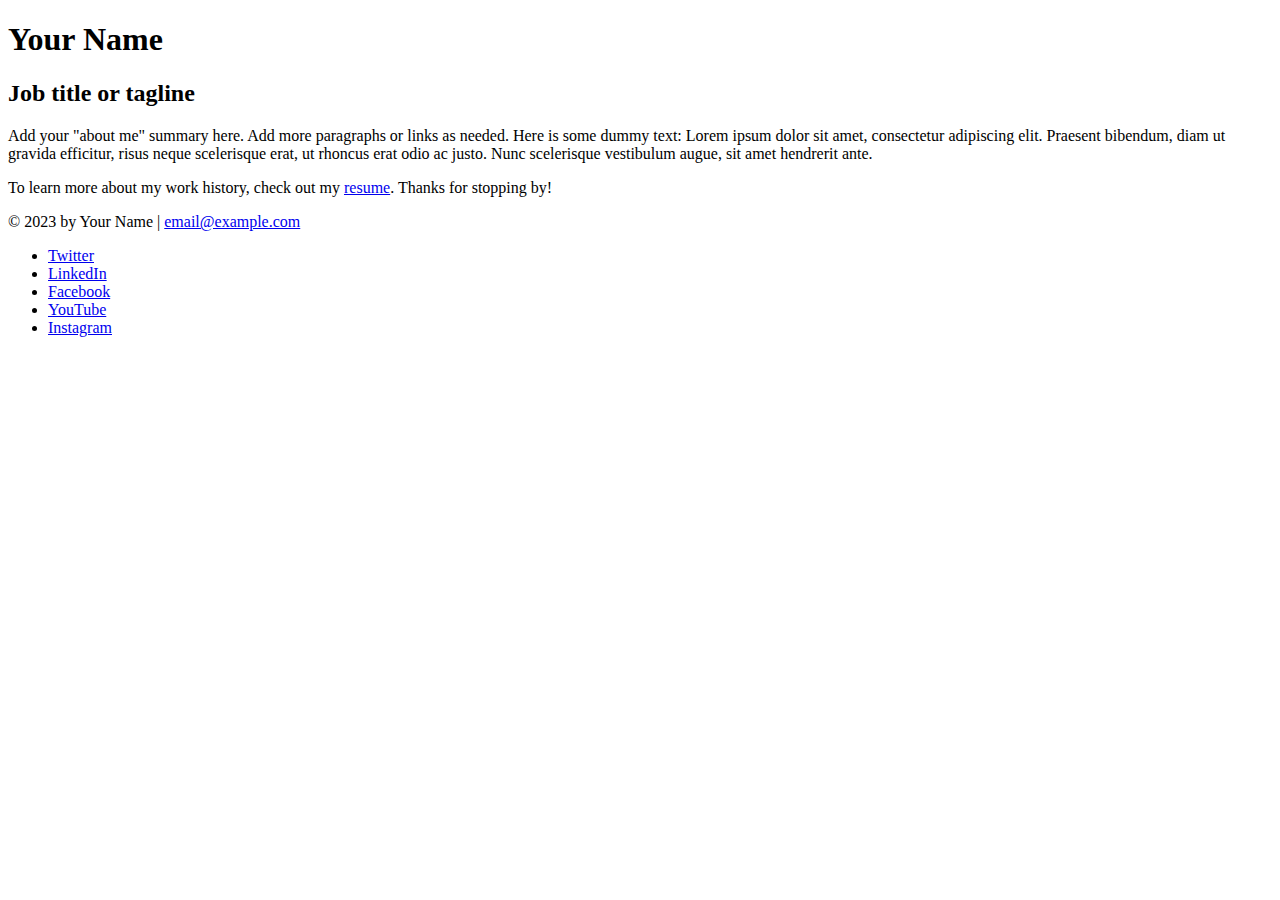
<file: index.html>
<!DOCTYPE html>
<html lang="en">
  <head>
    <meta charset="UTF-8">
    <meta name="viewport" content="width=device-width, initial-scale=1">
    <title>Add a relevant page title</title>
  </head>
  <body>
    <!-- //  INTRO  // -->
    <header>
      <!-- Start content edits below this line. -->
      <h1>Your Name</h1>
      <h2>Job title or tagline</h2>

      <!-- End content edits here. -->
    </header>

    <!-- //  ABOUT ME  // -->
    <main>
      <!-- Start content edits below this line. -->
      <p>Add your "about me" summary here. Add more paragraphs or links as needed. Here is some dummy text: Lorem ipsum dolor sit amet, consectetur adipiscing elit. Praesent bibendum, diam ut gravida efficitur, risus neque scelerisque erat, ut rhoncus erat odio ac justo. Nunc scelerisque vestibulum augue, sit amet hendrerit ante.</p>
      <p>To learn more about my work history, check out my <a href="resume.html"> resume</a>. Thanks for stopping by!</p>

      <!-- End content edits here. -->
    </main>

    <!-- //  FOOTER INFO, SOCIAL MEDIA  // -->
    <footer>
      <!-- Start content edits below this line. -->
      <p>© 2023 by Your Name | <a href="mailto:email@example.com">email@example.com</a></p>

      <!-- Add or remove any networks. -->
      <ul>
        <li>
          <a href="#" target="_blank">Twitter</a>
        </li>
        <li>
          <a href="#" target="_blank">LinkedIn</a>
        </li>
        <li>
          <a href="#" target="_blank">Facebook</a>
        </li>
        <li>
          <a href="#" target="_blank">YouTube</a>
        </li>
        <li>
          <a href="#" target="_blank">Instagram</a>
        </li>
      </ul>
      <!-- End content edits here. -->
    </footer>
  </body>
</html>
</file>
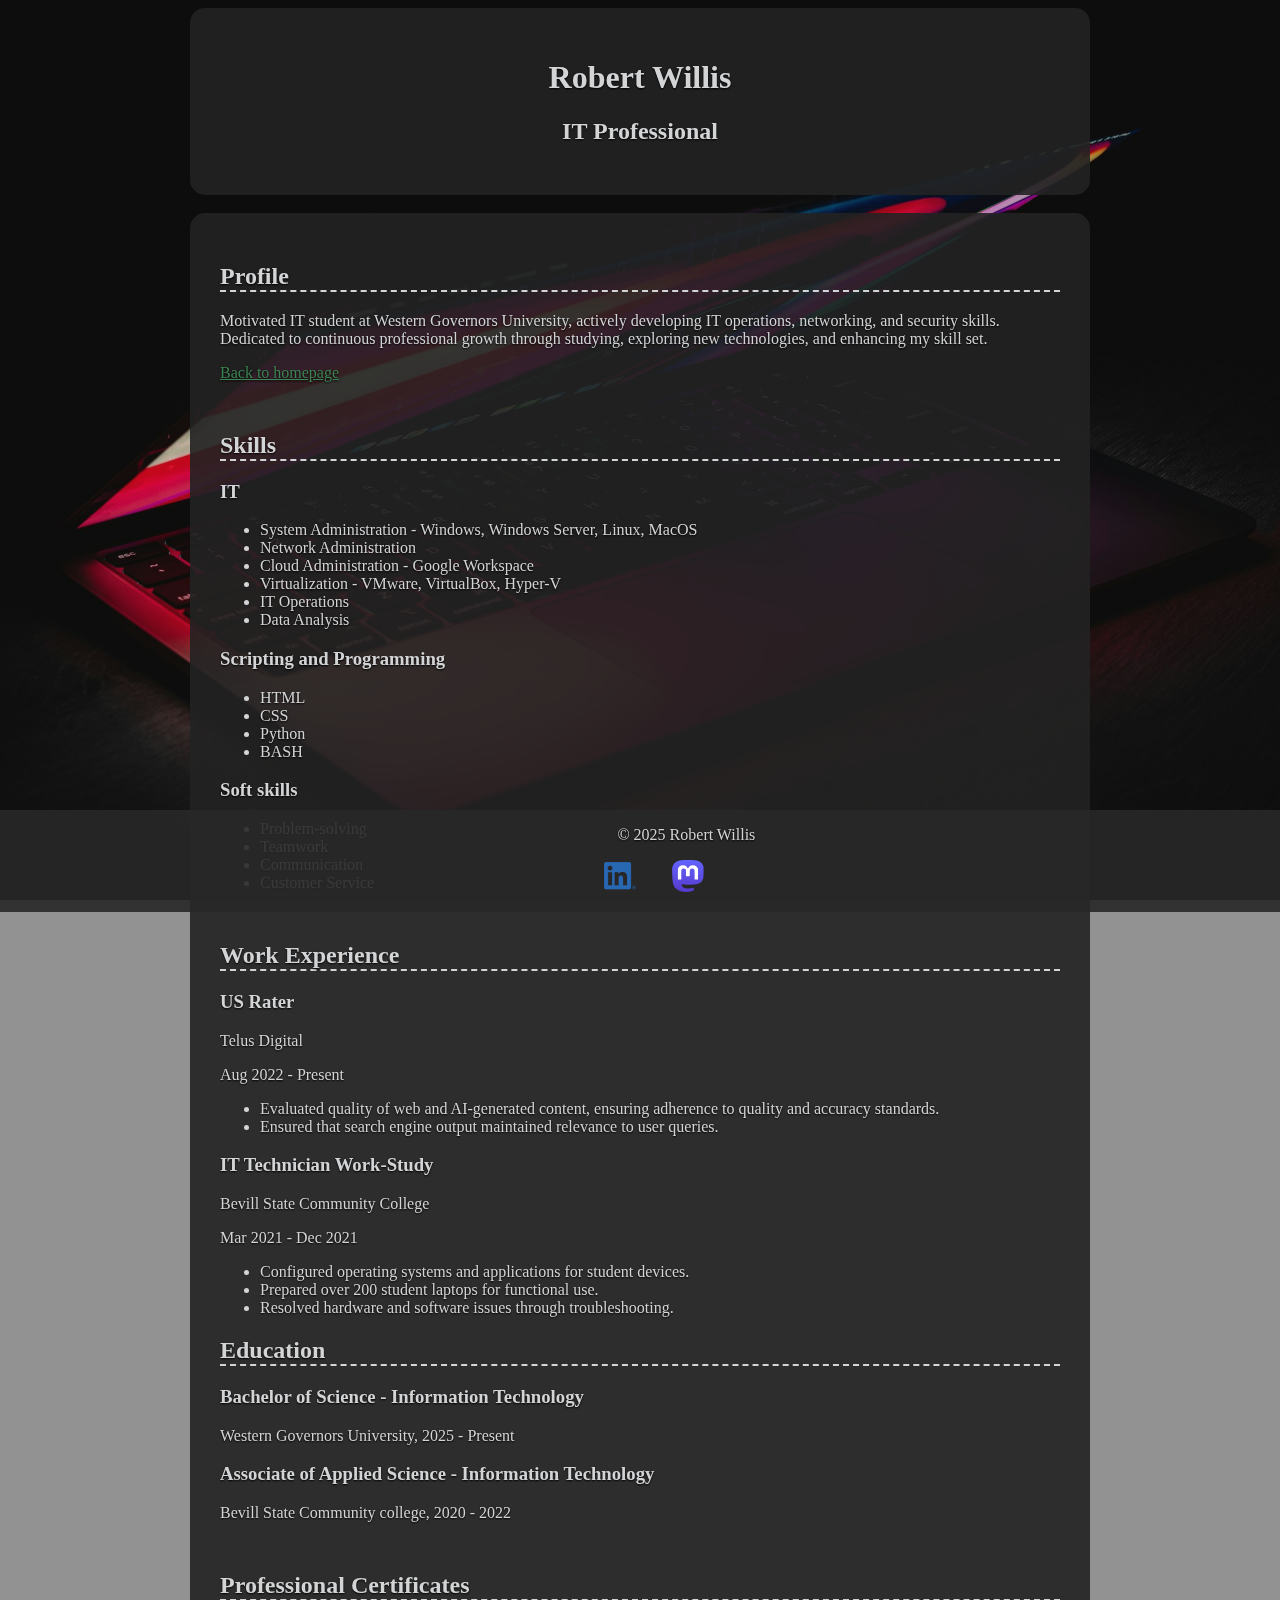
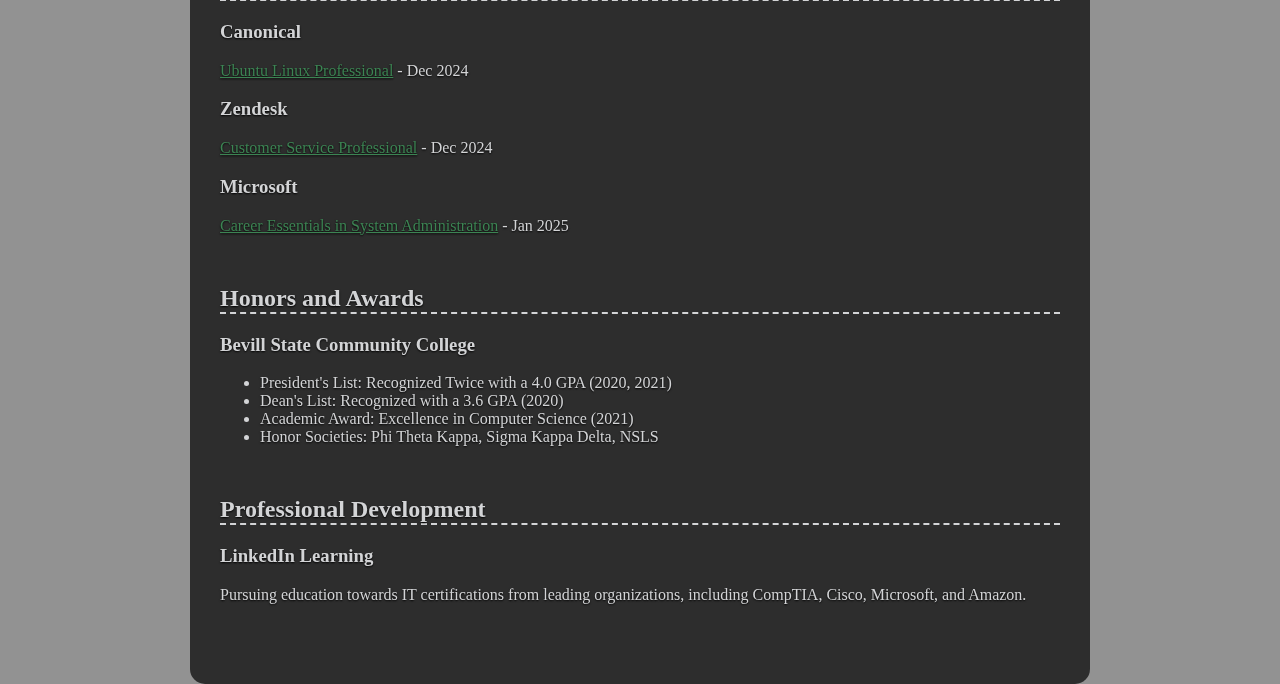
<file: resume.html>
<!DOCTYPE html>
<html lang="en">
  <head>
    <meta charset="UTF-8">
    <meta name="viewport" content="width=device-width, initial-scale=1">
    <title>Resume - Robert Willis - IT Professional</title>
    <link rel="stylesheet" href="css/styles.css">
  </head>
  <body class="resume">
    <!-- //  INTRO  // -->
    <header>
      
      <!-- Start content edits below this line. -->
       <div class="content-wrapper" id="resume-header">
        <h1>Robert Willis</h1>
        <h2>IT Professional</h2>
      </div>
      <!-- End content edits here. -->
    </header>
    <div class="content-wrapper">
      <main>
        <!-- //  PROFILE  // -->
        <section class="resume-section">
          <!-- Start content edits below this line. -->
          <!-- <img class="self-image" src="./images/head200px.jpg" alt="Photo of Robert Willis"> -->
          <h2 id="profile-header">Profile</h2>
          <p>Motivated IT student at Western Governors University, actively developing IT operations, networking, and security skills. Dedicated to continuous professional growth through studying, exploring new technologies, and enhancing my skill set.<br></p>
          <a href="./index.html">Back to homepage</a>

          <!-- End content edits here. -->
        </section>

        <section class="resume-section">
          <h2>Skills</h2>
          <h3>IT</h3>
          <ul>
            
            <li>System Administration - Windows, Windows Server, Linux, MacOS</li>
            <li>Network Administration</li>
            <li>Cloud Administration - Google Workspace</li>
            <li>Virtualization - VMware, VirtualBox, Hyper-V</li>
            <li>IT Operations</li>
            <li>Data Analysis</li>
          </ul>
          <h3>Scripting and Programming</h3>
          <ul>
            <li>HTML</li>
            <li>CSS</li>
            <li>Python</li>
            <li>BASH</li>
          </ul>
          <h3>Soft skills</h3>
          <ul>
            <li>Problem-solving</li>
            <li>Teamwork</li>
            <li>Communication</li>
            <li>Customer Service</li>
          </ul>
        </section>

        <!-- //  WORK EXPERIENCE  // -->
        <section class="resume-section">
          <!-- Start content edits below this line.  -->
          <h2>Work Experience</h2>

          <!-- To add more items, copy this whole <section></section> block -->
          <section>
            <h3>US Rater</h3>
            <p>Telus Digital</p>
            <p>Aug 2022 - Present</p>
            <ul>
              <li>Evaluated quality of web and AI-generated content, ensuring adherence to quality and accuracy standards. </li>
              <li>Ensured that search engine output maintained relevance to user queries.</li>
            </ul>
            <section>
              <h3>IT Technician Work-Study</h3>
              <p>Bevill State Community College</p>
              <p>Mar 2021 - Dec 2021</p>
              <ul>
                <li>Configured operating systems and applications for student devices.</li>
                <li>Prepared over 200 student laptops for functional use. </li>
                <li>Resolved hardware and software issues through troubleshooting.</li>
              </ul>
          </section>

          <!-- End content edits here. -->
        </section>

        <!-- //  EDUCATION & CERTIFICATIONS  // -->
        <section>
          <!-- Start content edits below this line.  -->
          <h2>Education</h2>

          <!-- To add more items, copy this whole <section></section> block -->
          <section>
            <h3>Bachelor of Science - Information Technology</h3>
            <p>Western Governors University, 2025 - Present
            </p>
          </section>


          <!-- To add more items, copy this whole <section></section> block -->
            <h3>Associate of Applied Science - Information
              Technology</h3>
            <p>Bevill State Community college, 2020 - 2022
            </p>
          </section>
        </section>
        <section class="resume-section">
          <h2>Professional Certificates</h2>
          <h3>Canonical</h3>
          <p><a href="https://www.linkedin.com/learning/certificates/4b9d7ab4258a6060bb05bc7747151dee091818ed2aec72878e313f30a9492e75" target="_blank">Ubuntu Linux Professional</a> - Dec 2024</p>
          <h3>Zendesk</h3>
          <p><a href="https://www.linkedin.com/learning/certificates/8e0f78a890bfa5a2ee932cbf67c1080cc25433a955dac37d12e6932ad5a11395" target="_blank">Customer Service Professional</a> - Dec 2024</p>
          <h3>Microsoft</h3>
          <p><a href="https://www.linkedin.com/learning/certificates/8c12fa0f2f4e36788bba513975d792161a70f82bc3de155270a393e6a622efa0" target="_blank">Career Essentials in System Administration</a> - Jan 2025</p>
          
        </section>


        <!-- //  Honors  // -->
        <section class="resume-section">
          <h2>Honors and Awards</h2>
          <h3>Bevill State Community College</h3>
          <ul>  
            <li> President's List: Recognized Twice with a 4.0 GPA (2020, 2021)</li>
            <li> Dean's List: Recognized with a 3.6 GPA (2020)</li>
            <li> Academic Award: Excellence in Computer Science (2021)</li>
            <li> Honor Societies: Phi Theta Kappa, Sigma Kappa Delta, NSLS</li>
          </ul>
      </section>
          <!-- //  Professional Development  // -->

      <section class="resume-section">
        <h2>Professional Development</h2>
        <h3>LinkedIn Learning</h3>
        <p>Pursuing education towards IT certifications from leading organizations, including CompTIA, Cisco, Microsoft, and Amazon.</p>

      </section>
        
      </main>
    </div>

    <!-- //  FOOTER INFO, SOCIAL MEDIA  // -->
    <footer>
      <!-- Start content edits below this line. -->
        <p>© 2025 Robert Willis</p>

        <!-- Add or remove any networks. -->
        <ul class="socials">
          <li>
            <a href="https://www.linkedin.com/in/robert-willis-14a016218/" target="_blank"><img src="/images/icon-logo-linkedin.png" alt="LinkedIn Logo"></a>
          </li>
          <li>
            <!-- <a href="https://github.com/RobertWillis42" target="_blank"><img src="images/icon-logo-github.png" alt="GitHub logo"></a>
          </li>
          <li> -->
            <a href="https://mastodon.social/@RobertWillis42" target="_blank"><img src="images/icon-logo-mastodon.png" alt="Mastodon logo"></a>
          </li>
        </ul>
      <!-- End content edits here. -->
    </footer>
  </body>
</html>
</file>
<file: css/styles.css>
/* 
COLOR PALETTE

Dark green    #3c8453
Sandy beige   #bcaa96
Dark gray     #222222
Light gray    #d3d4d6
Off-white     #f6f6f6
*/



/* GLOBAL STYLES
----------------------------------------------*/
/* 
  Border box fix
  https://www.paulirish.com/2012/box-sizing-border-box-ftw/
*/
html {
    box-sizing: border-box;
  }
  *, *:before, *:after {
    box-sizing: inherit;
  }

html, body {
    height: 100%;
}


body {
    background: #f6f6f6;
    color: #d3d4d6;
    background-color: rgb(100 100 100 / 0.7);
    text-shadow: 0px 1px 2px rgb(0 0 0 / 100%);
}

body:before {
	content: "";
	position: fixed;
	left: 0;
	top: 0;
	right: 0;
	bottom: 0;
	z-index: -1;
	display: block;
	background:url(../images/laptop-3.jpg) no-repeat 50% 50%;
	background-size: cover;
    opacity: 0.95;
}

/* links */
a {
    color: #3c8453;
}
a:hover {
    color: #bcaa96;
    text-decoration: none;
}

.content-wrapper {
    margin: 0 auto;
    padding: 30px;
    max-width: 900px;
    margin-bottom: 12vh;
    border-radius: 15px;
    /* background-color: rgb(0 0 0 / 0.9); */
}


/* HOME
----------------------------------------------*/


.home .content-wrapper {
    background-color: rgb(34 34 34 / 0.9);
    color: #d3d4d6;
}

.home header {
    text-align: center;
}

#home-header {
    margin-bottom: 2vh;
}



/* RESUME
----------------------------------------------*/
/* .resume header::before {
    background: url(../images/bg-home-office-studio.jpg) no-repeat;
    background-size:cover;
    background-position: center;
    content: "";
    display: block;
    height: 300px;
    width: 100%;
    
} */

/* .resume {
    background: url(../images/dark-sand-background.jpg) no-repeat;
} */

.resume header {
    margin-bottom: -10vh;
    text-align: left;
}

.resume header h1:first-of-type {
    text-align: center;
}
.resume header h2:first-of-type {
    text-align: center;
}

.resume .content-wrapper {

    background-color: rgb(34 34 34 / 0.9);
    color: #d3d4d6;

}





/* .self-image {
    display: block;
    margin-top: 20px;
    margin-left: auto;
    margin-right: auto;
} */

.resume-section {
    margin-bottom: 50px;
 
}
.resume-section h2 {
    border-bottom: 2px dashed #d3d4d6;
}


/* Profile
----------------------------------------------*/

/* Work Experience
----------------------------------------------*/

/* FOOTER
----------------------------------------------*/

footer {
    background-color: rgb(40 40 40 / 0.9);
    color: #d3d4d6;
    
    position: fixed;
    top: 90%; 
    margin-left: -2%;
    text-align: center;
    /* background-color: crimson; */
    width: 110%;
    

    
}

/* footer::before: {
    margin-top: 100px;
} */

/* .home footer {
    position: fixed;
    width:100%;
    /* bottom:0px;  */
    /* margin-bottom: -1%;
    margin-left: -0.4%; 

} 
*/

/* footer a {
    color: #bcaa96
}
footer a:hover {
    color: #3c8453;
} */

.socials {
    list-style-type: none;
}

.socials li {
    display: inline;
    margin-left: 32px;
    
}

.socials img {
    position: relative;
    height: 32px;
    width: 32px;
    text-align: center;
    right: 7.6vh;

}
</file>
